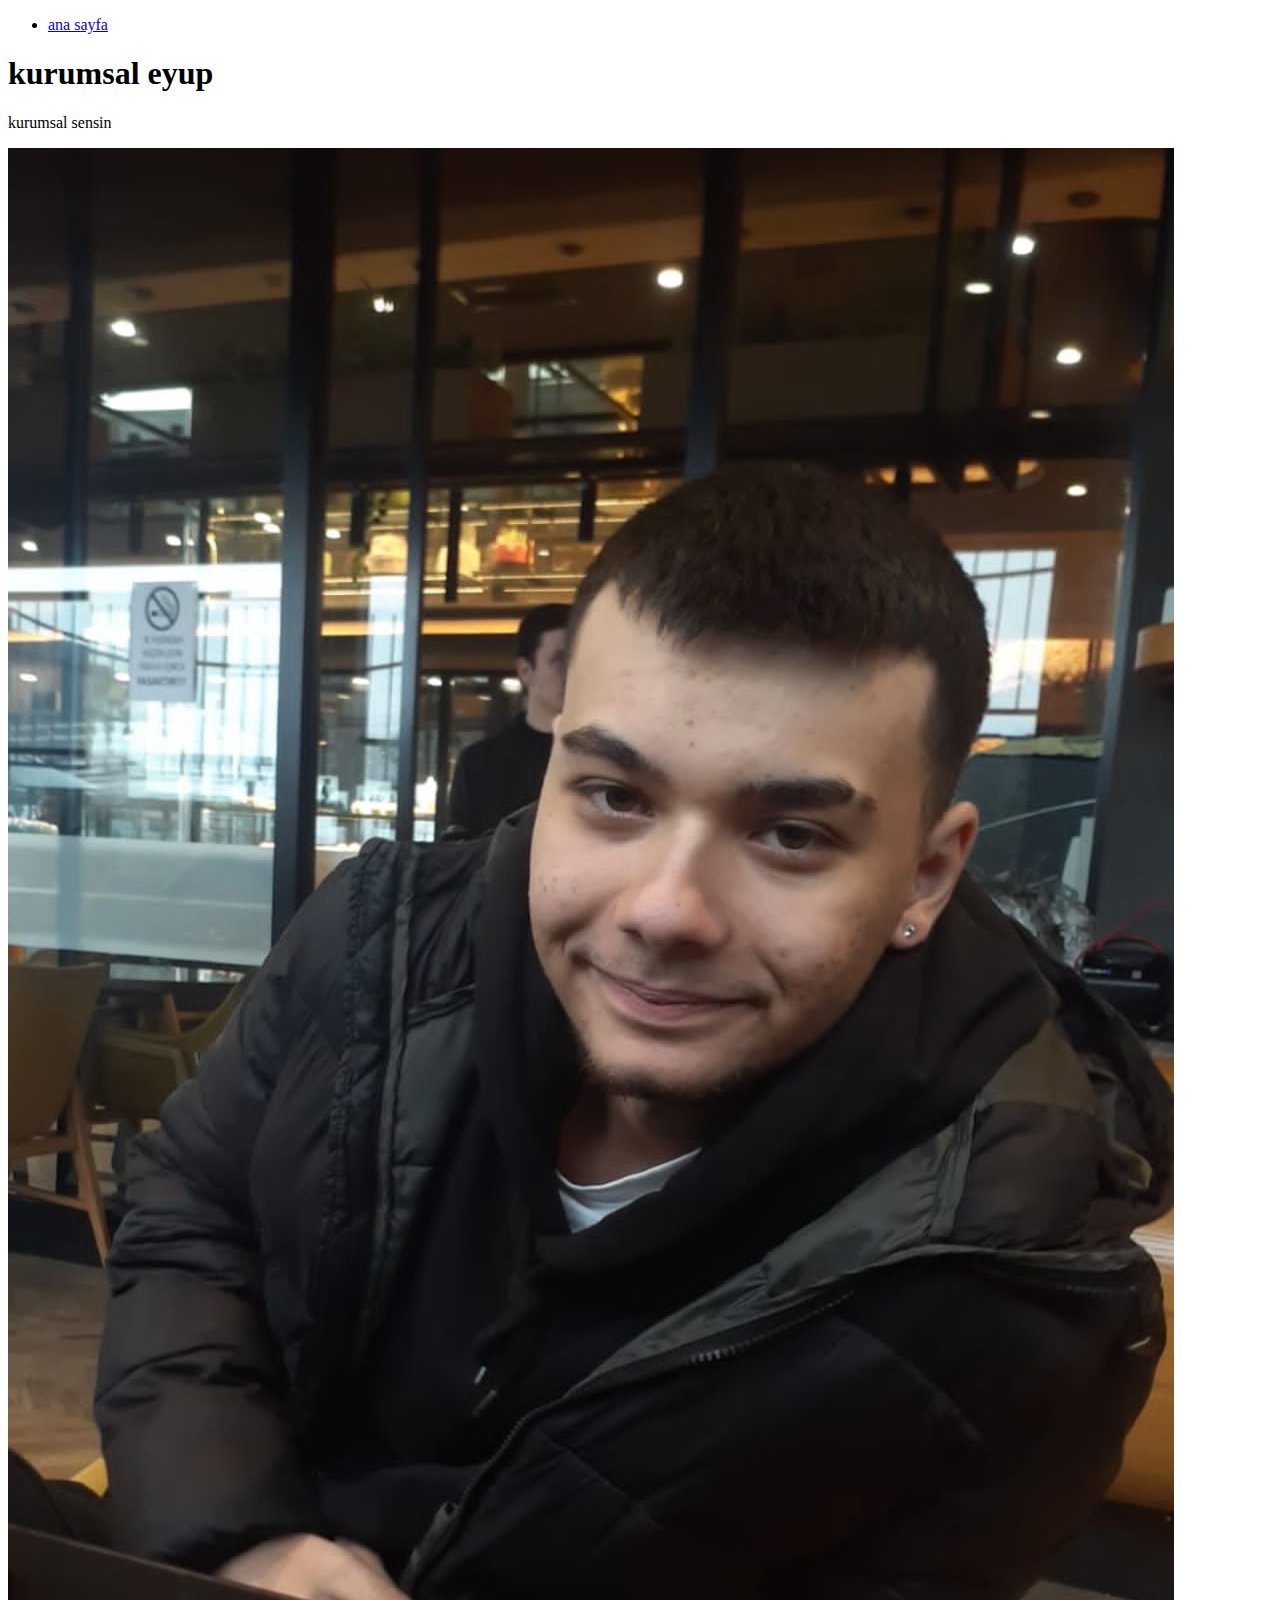
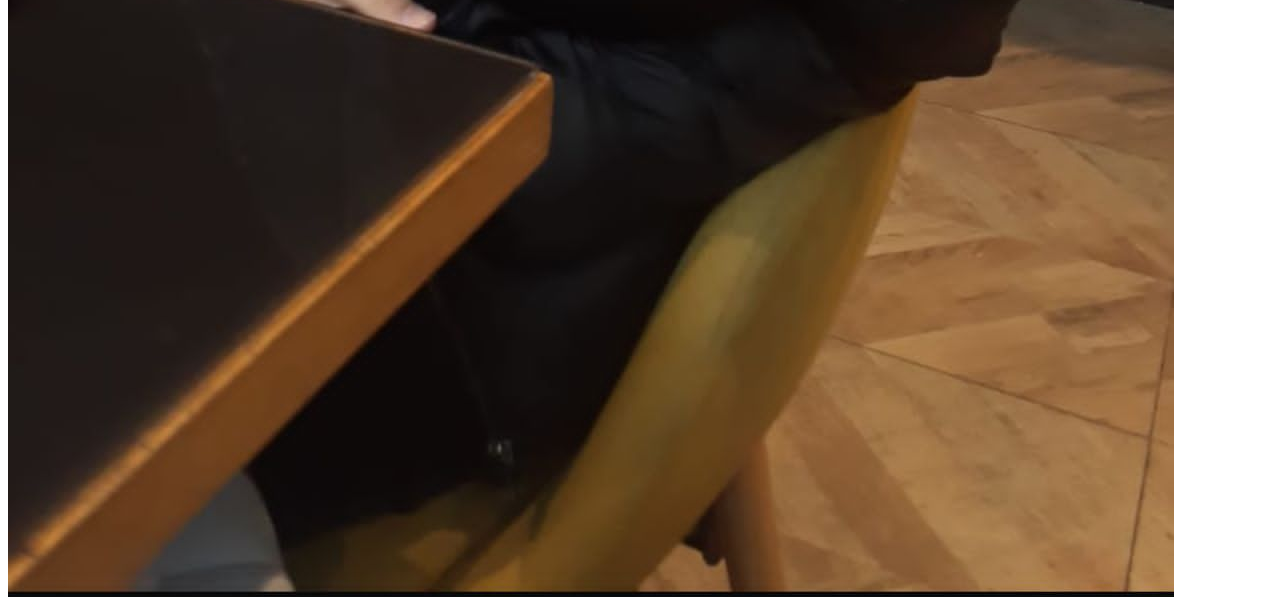
<file: kurumsal.html>
<!DOCTYPE html>
<html lang="en">
<head>
    <meta charset="UTF-8">
    <meta name="viewport" content="width=device-width, initial-scale=1.0">
    <title>kurumsal</title>
    <ul><li><a href="index.html">ana sayfa</a></li></ul>
    <h1>kurumsal eyup</h1>
    <p>kurumsal sensin</p>
    <body>
    <img src="image/samed.jpg" alt="">
    
    </body>
</head>
<body>
    
</body>
</html>
</file>
